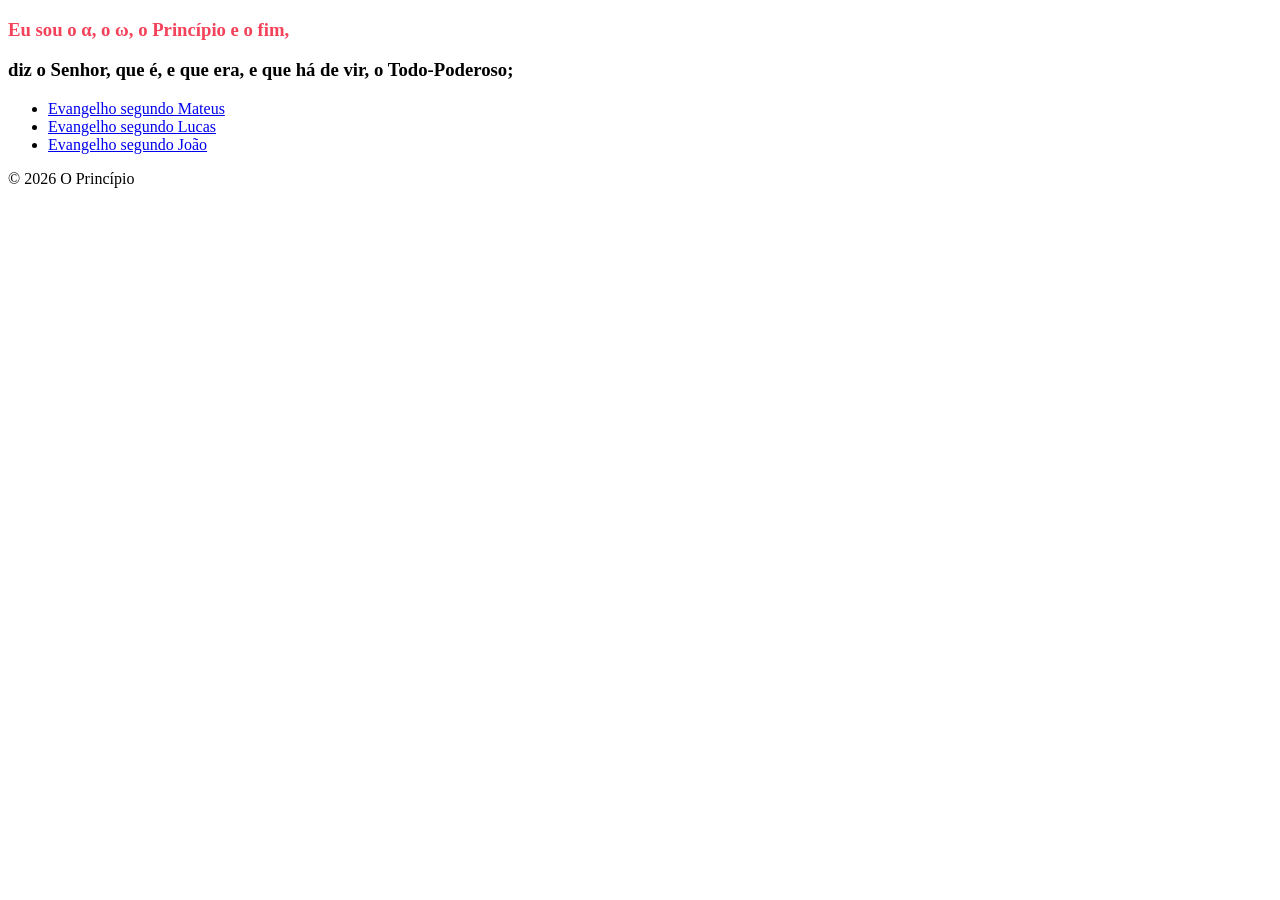
<file: index.html>
<!DOCTYPE html>
<html lang="pt-BR">
    <head>
        <meta charset="UTF-8">
        <meta name="viewport" content="width=device-width, initial-scale=1.0">
        <title>O Princípio</title>
    </head>
    <body>
        <p><h3 style="color: #f4425a">Eu sou o &alpha;, o &omega;, o Princípio e o fim,</h3><h3> diz o Senhor, que é, e que era, e que há de vir, o Todo-Poderoso;</h3></p>
        <ul>
            <li><a href="/mateus1">Evangelho segundo Mateus</a></li>
            <li><a href="/lucas1">Evangelho segundo Lucas</a></li>
            <li><a href="/joao1">Evangelho segundo João</a></li>
        </ul>
    </body>
    <footer><p>&copy; 2026 O Princípio</p></footer>
</html>
</file>
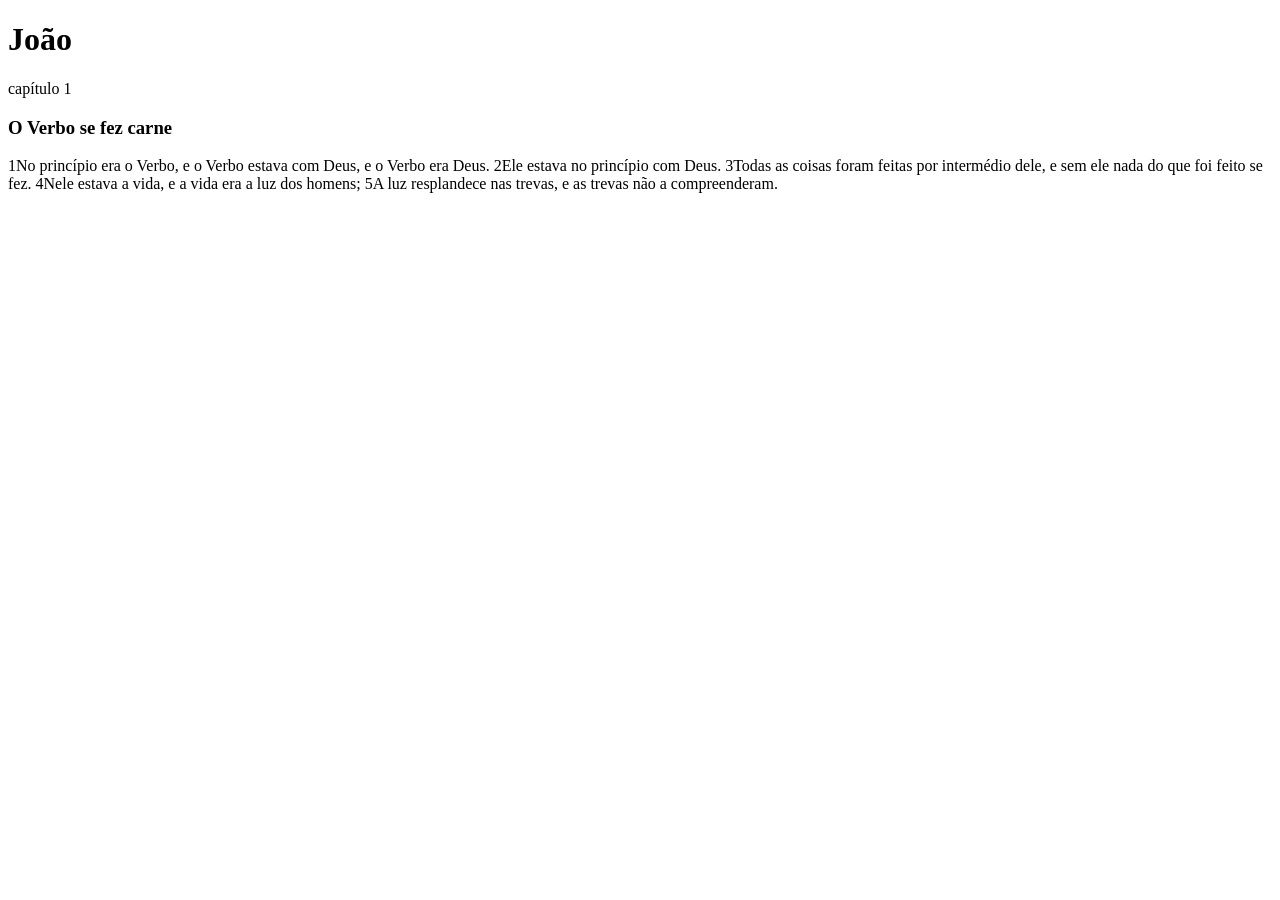
<file: joao1.html>
<!DOCTYPE html>
<html lang="pt-BR">
    <head>
        <meta charset="UTF-8">
        <meta name="viewport" content="width=device-width, initial-scale=1.0">
        <title>O Princípio | João</title>
    </head>
    <body>
        <h1>João</h1><span class="ch">capítulo 1</span>
        <h3>O Verbo se fez carne</h3>
        <p><span class="verse">1</span>No princípio era o Verbo, e o Verbo estava com Deus, e o Verbo era Deus.
        <span class="verse">2</span>Ele estava no princípio com Deus.
        <span class="verse">3</span>Todas as coisas foram feitas por intermédio dele, e sem ele nada do que foi feito se fez.
        <span class="verse">4</span>Nele estava a vida, e a vida era a luz dos homens;
        <span class="verse">5</span>A luz resplandece nas trevas, e as trevas não a compreenderam.
    </body>
    <footer></footer>
</html>
</file>
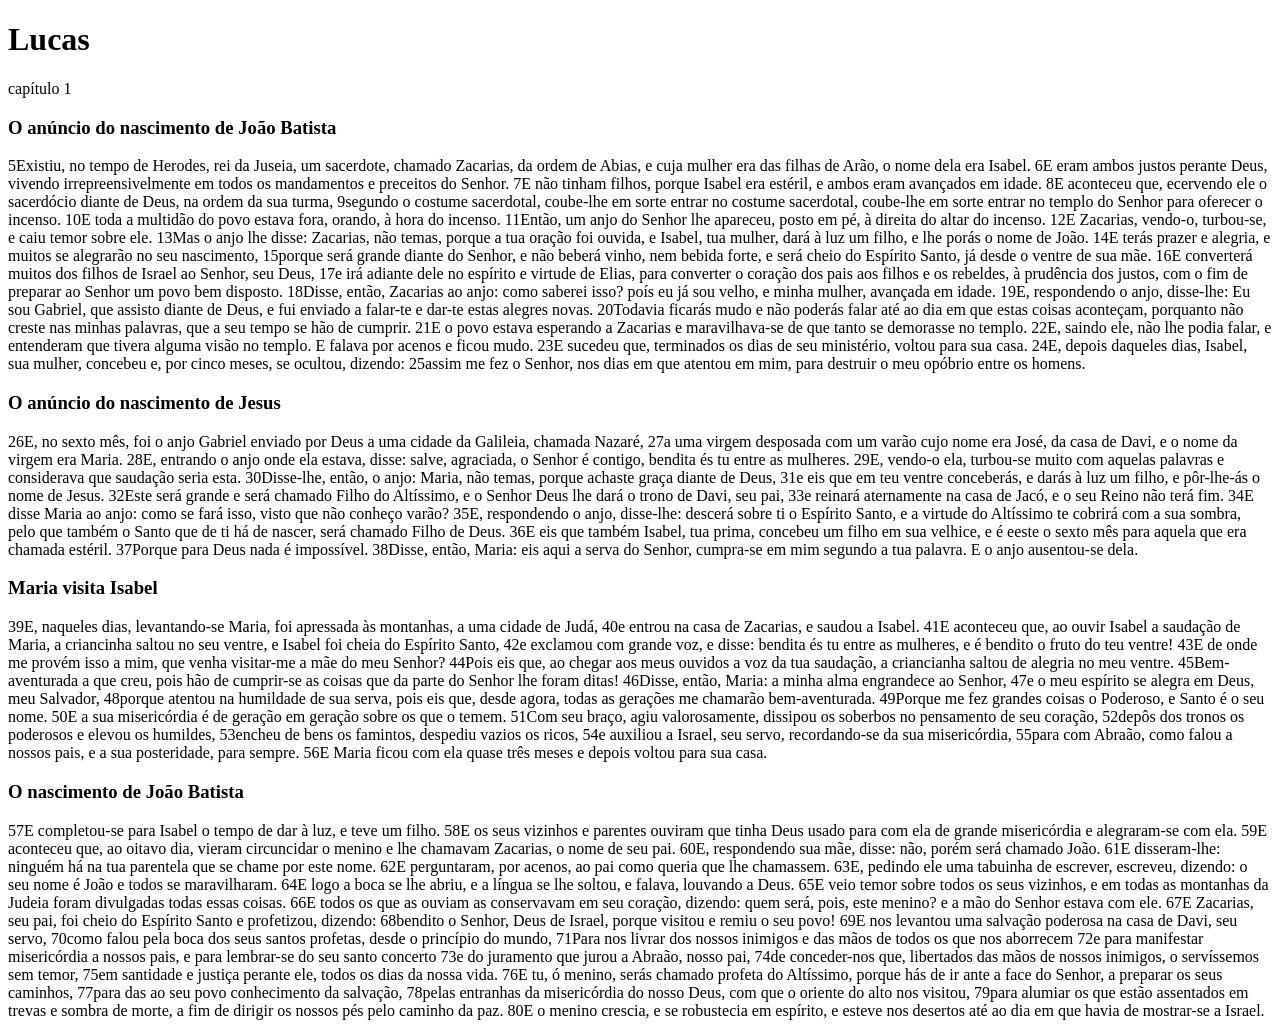
<file: lucas1.html>
<!Doctype html>
<html lang="pt-BR">
	<head>
		<meta charset="UTF-8">
		<meta name="viewport" content="width=device-width, initial-scale=1.0">
		<title>O Princípio | Lucas</title>
	</head>
	<body>
		<h1>Lucas</h1><span class="ch">capítulo 1</span>
		<h3>O anúncio do nascimento de João Batista</h3>
		<p><span class="verse">5</span>Existiu, no tempo de Herodes, rei da Juseia, um sacerdote, chamado Zacarias, da ordem de Abias, e cuja mulher era das filhas de Arão, o nome dela era Isabel.
		<span class="verse">6</span>E eram ambos justos perante Deus, vivendo irrepreensivelmente em todos os mandamentos e preceitos do Senhor.
		<span class="verse">7</span>E não tinham filhos, porque Isabel era estéril, e ambos eram avançados em idade.
		<span class="verse">8</span>E aconteceu que, ecervendo ele o sacerdócio diante de Deus, na ordem da sua turma,
		<span class="verse">9</span>segundo o costume sacerdotal, coube-lhe em sorte entrar no costume sacerdotal, coube-lhe em sorte entrar no templo do Senhor para oferecer o incenso.
		<span class="verse">10</span>E toda a multidão do povo estava fora, orando, à hora do incenso.
		<span class="verse">11</span>Então, um anjo do Senhor lhe apareceu, posto em pé, à direita do altar do incenso.
		<span class="verse">12</span>E Zacarias, vendo-o, turbou-se, e caiu temor sobre ele.
		<span class="verse">13</span>Mas o anjo lhe disse: Zacarias, não temas, porque a tua oração foi ouvida, e Isabel, tua mulher, dará à luz um filho, e lhe porás o nome de João.
		<span class="verse">14</span>E terás prazer e alegria, e muitos se alegrarão no seu nascimento,
		<span class="verse">15</span>porque será grande diante do Senhor, e não beberá vinho, nem bebida forte, e será cheio do Espírito Santo, já desde o ventre de sua mãe.
		<span class="verse">16</span>E converterá muitos dos filhos de Israel ao Senhor, seu Deus,
		<span class="verse">17</span>e irá adiante dele no espírito e virtude de Elias, para converter o coração dos pais aos filhos e os rebeldes, à prudência dos justos, com o fim de preparar ao Senhor um povo bem disposto.
		<span class="verse">18</span>Disse, então, Zacarias ao anjo: como saberei isso? poís eu já sou velho, e minha mulher, avançada em idade.
		<span class="verse">19</span>E, respondendo o anjo, disse-lhe: Eu sou Gabriel, que assisto diante de Deus, e fui enviado a falar-te e dar-te estas alegres novas.
		<span class="verse">20</span>Todavia ficarás mudo e não poderás falar até ao dia em que estas coisas aconteçam, porquanto não creste nas minhas palavras, que a seu tempo se hão de cumprir.
		<span class="verse">21</span>E o povo estava esperando a Zacarias e maravilhava-se de que tanto se demorasse no templo.
		<span class="verse">22</span>E, saindo ele, não lhe podia falar, e entenderam que tivera alguma visão no templo. E falava por acenos e ficou mudo.
		<span class="verse">23</span>E sucedeu que, terminados os dias de seu ministério, voltou para sua casa.
		<span class="verse">24</span>E, depois daqueles dias, Isabel, sua mulher, concebeu e, por cinco meses, se ocultou, dizendo:
		<span class="verse">25</span>assim me fez o Senhor, nos dias em que atentou em mim, para destruir o meu opóbrio entre os homens.
		
		<h3>O anúncio do nascimento de Jesus</h3>
		<p><span class="verse">26</span>E, no sexto mês, foi o anjo Gabriel enviado por Deus a uma cidade da Galileia, chamada Nazaré,
		<span class="verse">27</span>a uma virgem desposada com um varão cujo nome era José, da casa de Davi, e o nome da virgem era Maria.
		<span class="verse">28</span>E, entrando o anjo onde ela estava, disse: salve, agraciada, o Senhor é contigo, bendita és tu entre as mulheres.
		<span class="verse">29</span>E, vendo-o ela, turbou-se muito com aquelas palavras e considerava que saudação seria esta.
		<span class="verse">30</span>Disse-lhe, então, o anjo: Maria, não temas, porque achaste graça diante de Deus,
		<span class="verse">31</span>e eis que em teu ventre conceberás, e darás à luz um filho, e pôr-lhe-ás o nome de Jesus.
		<span class="verse">32</span>Este será grande e será chamado Filho do Altíssimo, e o Senhor Deus lhe dará o trono de Davi, seu pai,
		<span class="verse">33</span>e reinará aternamente na casa de Jacó, e o seu Reino não terá fim.
		<span class="verse">34</span>E disse Maria ao anjo: como se fará isso, visto que não conheço varão?
		<span class="verse">35</span>E, respondendo o anjo, disse-lhe: descerá sobre ti o Espírito Santo, e a virtude do Altíssimo te cobrirá com a sua sombra, pelo que também o Santo que de ti há de nascer, será chamado Filho de Deus.
		<span class="verse">36</span>E eis que também Isabel, tua prima, concebeu um filho em sua velhice, e é eeste o sexto mês para aquela que era chamada estéril.
		<span class="verse">37</span>Porque para Deus nada é impossível.
		<span class="verse">38</span>Disse, então, Maria: eis aqui a serva do Senhor, cumpra-se em mim segundo a tua palavra. E o anjo ausentou-se dela.
		
		<h3>Maria visita Isabel</h3>
		<p><span class="verse">39</span>E, naqueles dias, levantando-se Maria, foi apressada às montanhas, a uma cidade de Judá,
		<span class="verse">40</span>e entrou na casa de Zacarias, e saudou a Isabel.
		<span class="verse">41</span>E aconteceu que, ao ouvir Isabel a saudação de Maria, a criancinha saltou no seu ventre, e Isabel foi cheia do Espírito Santo,
		<span class="verse">42</span>e exclamou com grande voz, e disse: bendita és tu entre as mulheres, e é bendito o fruto do teu ventre!
		<span class="verse">43</span>E de onde me provém isso a mim, que venha visitar-me a mãe do meu Senhor?
		<span class="verse">44</span>Pois eis que, ao chegar aos meus ouvidos a voz da tua saudação, a criancianha saltou de alegria no meu ventre.
		<span class="verse">45</span>Bem-aventurada a que creu, pois hão de cumprir-se as coisas que da parte do Senhor lhe foram ditas!
		<span class="verse">46</span>Disse, então, Maria: a minha alma engrandece ao Senhor,
		<span class="verse">47</span>e o meu espírito se alegra em Deus, meu Salvador,
		<span class="verse">48</span>porque atentou na humildade de sua serva, pois eis que, desde agora, todas as gerações me chamarão bem-aventurada.
		<span class="verse">49</span>Porque me fez grandes coisas o Poderoso, e Santo é o seu nome.
		<span class="verse">50</span>E a sua misericórdia é de geração em geração sobre os que o temem.
		<span class="verse">51</span>Com seu braço, agiu valorosamente, dissipou os soberbos no pensamento de seu coração,
		<span class="verse">52</span>depôs dos tronos os poderosos e elevou os humildes,
		<span class="verse">53</span>encheu de bens os famintos, despediu vazios os ricos,
		<span class="verse">54</span>e auxiliou a Israel, seu servo, recordando-se da sua misericórdia,
		<span class="verse">55</span>para com Abraão, como falou a nossos pais, e a sua posteridade, para sempre.
		<span class="verse">56</span>E Maria ficou com ela quase três meses e depois voltou para sua casa.
		
		<h3>O nascimento de João Batista</h3>
		<p><span class="verse">57</span>E completou-se para Isabel o tempo de dar à luz, e teve um filho.
		<span class="verse">58</span>E os seus vizinhos e parentes ouviram que tinha Deus usado para com ela de grande misericórdia e alegraram-se com ela.
		<span class="verse">59</span>E aconteceu que, ao oitavo dia, vieram circuncidar o menino e lhe chamavam Zacarias, o nome de seu pai.
		<span class="verse">60</span>E, respondendo sua mãe, disse: não, porém será chamado João.
		<span class="verse">61</span>E disseram-lhe: ninguém há na tua parentela que se chame por este nome.
		<span class="verse">62</span>E perguntaram, por acenos, ao pai como queria que lhe chamassem.
		<span class="verse">63</span>E, pedindo ele uma tabuinha de escrever, escreveu, dizendo: o seu nome é João e todos se maravilharam.
		<span class="verse">64</span>E logo a boca se lhe abriu, e a língua se lhe soltou, e falava, louvando a Deus.
		<span class="verse">65</span>E veio temor sobre todos os seus vizinhos, e em todas as montanhas da Judeia foram divulgadas todas essas coisas.
		<span class="verse">66</span>E todos os que as ouviam as conservavam em seu coração, dizendo: quem será, pois, este menino? e a mão do Senhor estava com ele.
		<span class="verse">67</span>E Zacarias, seu pai, foi cheio do Espírito Santo e profetizou, dizendo:
		<span class="verse">68</span>bendito o Senhor, Deus de Israel, porque visitou e remiu o seu povo!
		<span class="verse">69</span>E nos levantou uma salvação poderosa na casa de Davi, seu servo,
		<span class="verse">70</span>como falou pela boca dos seus santos profetas, desde o princípio do mundo,
		<span class="verse">71</span>Para nos livrar dos nossos inimigos e das mãos de todos os que nos aborrecem
		<span class="verse">72</span>e para manifestar misericórdia a nossos pais, e para lembrar-se do seu santo concerto
		<span class="verse">73</span>e do juramento que jurou a Abraão, nosso pai,
		<span class="verse">74</span>de conceder-nos que, libertados das mãos de nossos inimigos, o servíssemos sem temor,
		<span class="verse">75</span>em santidade e justiça perante ele, todos os dias da nossa vida.
		<span class="verse">76</span>E tu, ó menino, serás chamado profeta do Altíssimo, porque hás de ir ante a face do Senhor, a preparar os seus caminhos,
		<span class="verse">77</span>para das ao seu povo conhecimento da salvação,
		<span class="verse">78</span>pelas entranhas da misericórdia do nosso Deus, com que o oriente do alto nos visitou,
		<span class="verse">79</span>para alumiar os que estão assentados em trevas e sombra de morte, a fim de dirigir os nossos pés pelo caminho da paz.
		<span class="verse">80</span>E o menino crescia, e se robustecia em espírito, e esteve nos desertos até ao dia em que havia de mostrar-se a Israel.
	</body>
	<footer></footer>
</html>
</file>
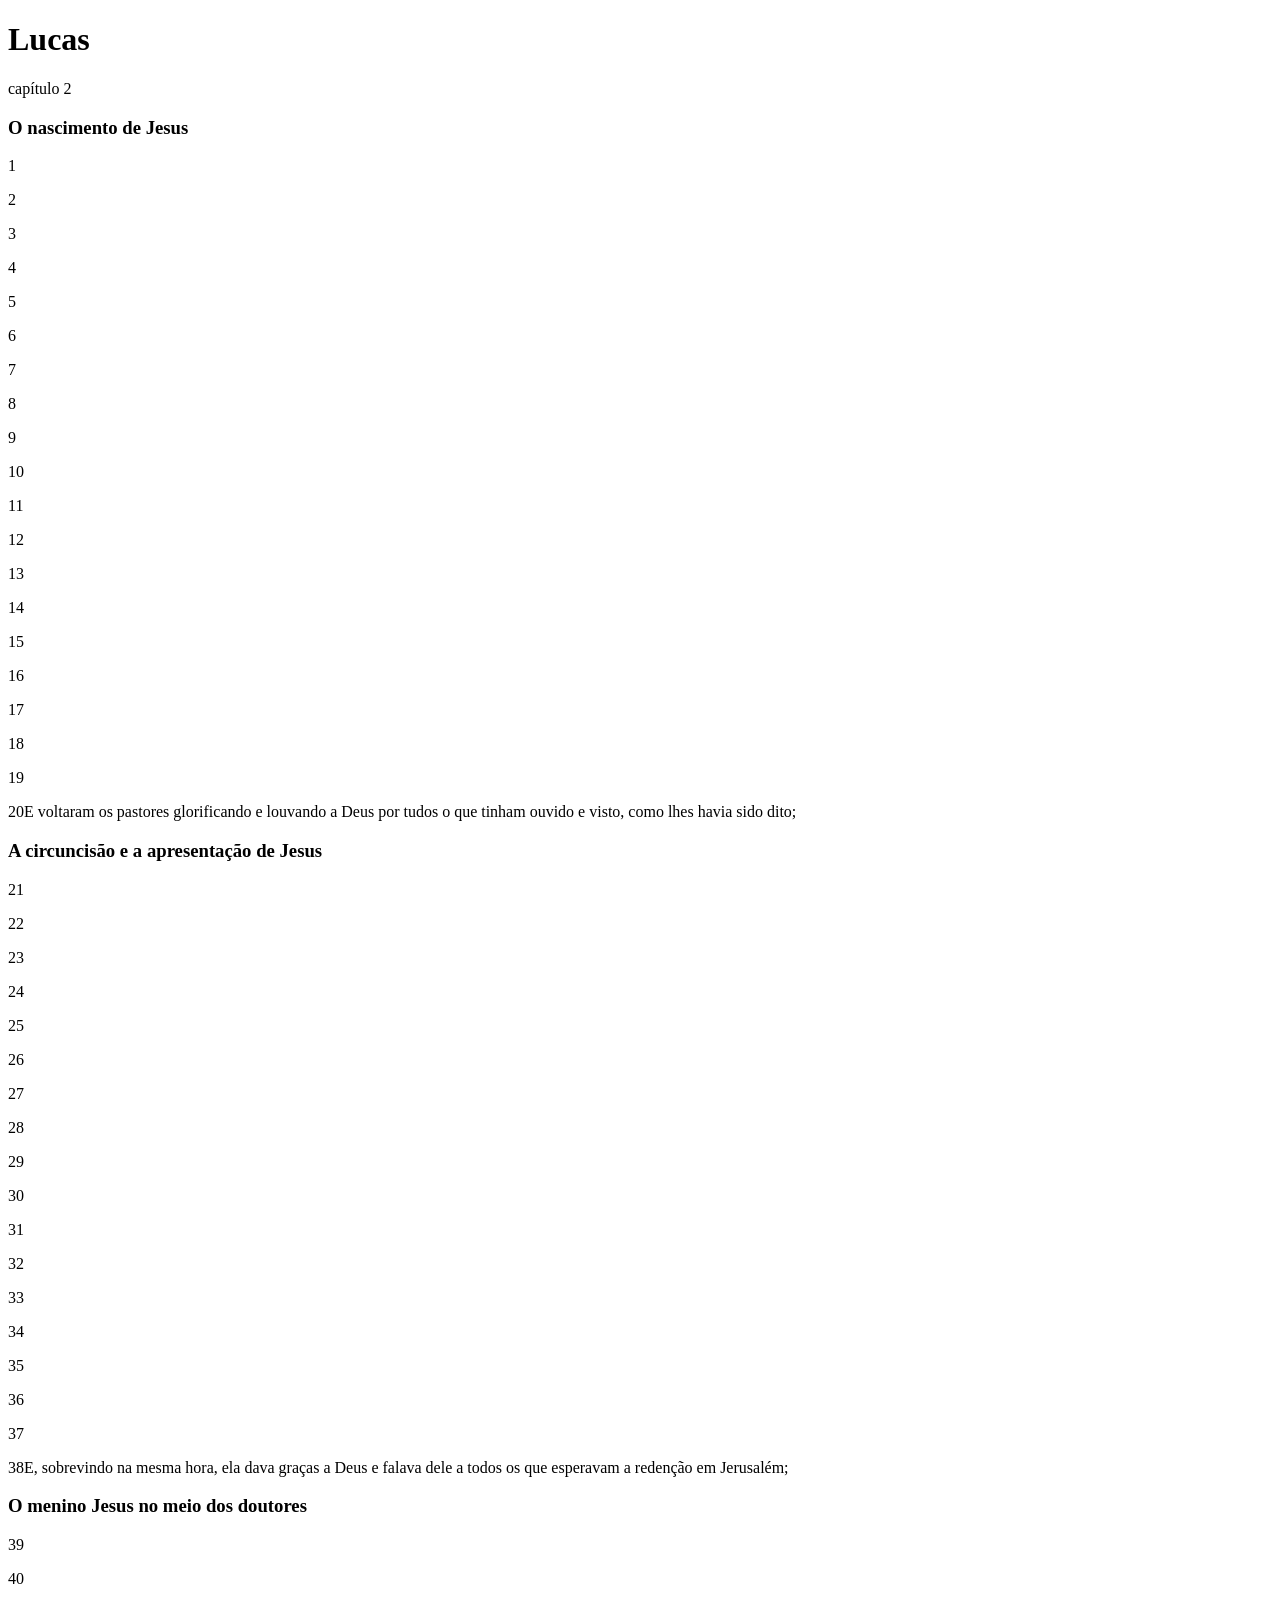
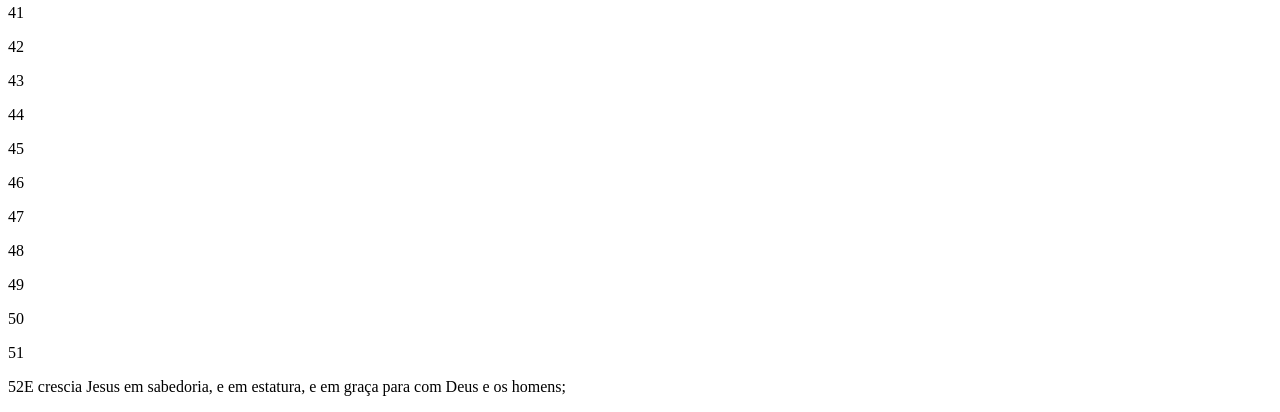
<file: lucas2.html>
<!Doctype html>
<html lang="pt-BR">
	<head>
		<meta charset="UTF-8">
		<meta name="viewport" content="width=device-width, initial-scale=1.0">
		<title>O Princípio | Lucas</title>
	</head>
	<body>
		<h1>Lucas</h1><span class="ch">capítulo 2</span>
		<h3>O nascimento de Jesus</h3>
		<p><span class="verse">1</span></p>
		<p><span class="verse">2</span></p>
		<p><span class="verse">3</span></p>
		<p><span class="verse">4</span></p>
		<p><span class="verse">5</span></p>
		<p><span class="verse">6</span></p>
		<p><span class="verse">7</span></p>
		<p><span class="verse">8</span></p>
		<p><span class="verse">9</span></p>
		<p><span class="verse">10</span></p>
		<p><span class="verse">11</span></p>
		<p><span class="verse">12</span></p>
		<p><span class="verse">13</span></p>
		<p><span class="verse">14</span></p>
		<p><span class="verse">15</span></p>
		<p><span class="verse">16</span></p>
		<p><span class="verse">17</span></p>
		<p><span class="verse">18</span></p>
		<p><span class="verse">19</span></p>
		<p><span class="verse">20</span>E voltaram os pastores glorificando e louvando a Deus por tudos o que tinham ouvido e visto, como lhes havia sido dito;</p>
		
		<h3>A circuncisão e a apresentação de Jesus</h3>
		<p><span class="verse">21</span></p>
		<p><span class="verse">22</span></p>
		<p><span class="verse">23</span></p>
		<p><span class="verse">24</span></p>
		<p><span class="verse">25</span></p>
		<p><span class="verse">26</span></p>
		<p><span class="verse">27</span></p>
		<p><span class="verse">28</span></p>
		<p><span class="verse">29</span></p>
		<p><span class="verse">30</span></p>
		<p><span class="verse">31</span></p>
		<p><span class="verse">32</span></p>
		<p><span class="verse">33</span></p>
		<p><span class="verse">34</span></p>
		<p><span class="verse">35</span></p>
		<p><span class="verse">36</span></p>
		<p><span class="verse">37</span></p>
		<p><span class="verse">38</span>E, sobrevindo na mesma hora, ela dava graças a Deus e falava dele a todos os que esperavam a redenção em Jerusalém;</p>
		
		<h3>O menino Jesus no meio dos doutores</h3>
		<p><span class="verse">39</span></p>
		<p><span class="verse">40</span></p>
		<p><span class="verse">41</span></p>
		<p><span class="verse">42</span></p>
		<p><span class="verse">43</span></p>
		<p><span class="verse">44</span></p>
		<p><span class="verse">45</span></p>
		<p><span class="verse">46</span></p>
		<p><span class="verse">47</span></p>
		<p><span class="verse">48</span></p>
		<p><span class="verse">49</span></p>
		<p><span class="verse">50</span></p>
		<p><span class="verse">51</span></p>
		<p><span class="verse">52</span>E crescia Jesus em sabedoria, e em estatura, e em graça para com Deus e os homens;</p>		
	</body>
	<footer></footer>
</html>
</file>
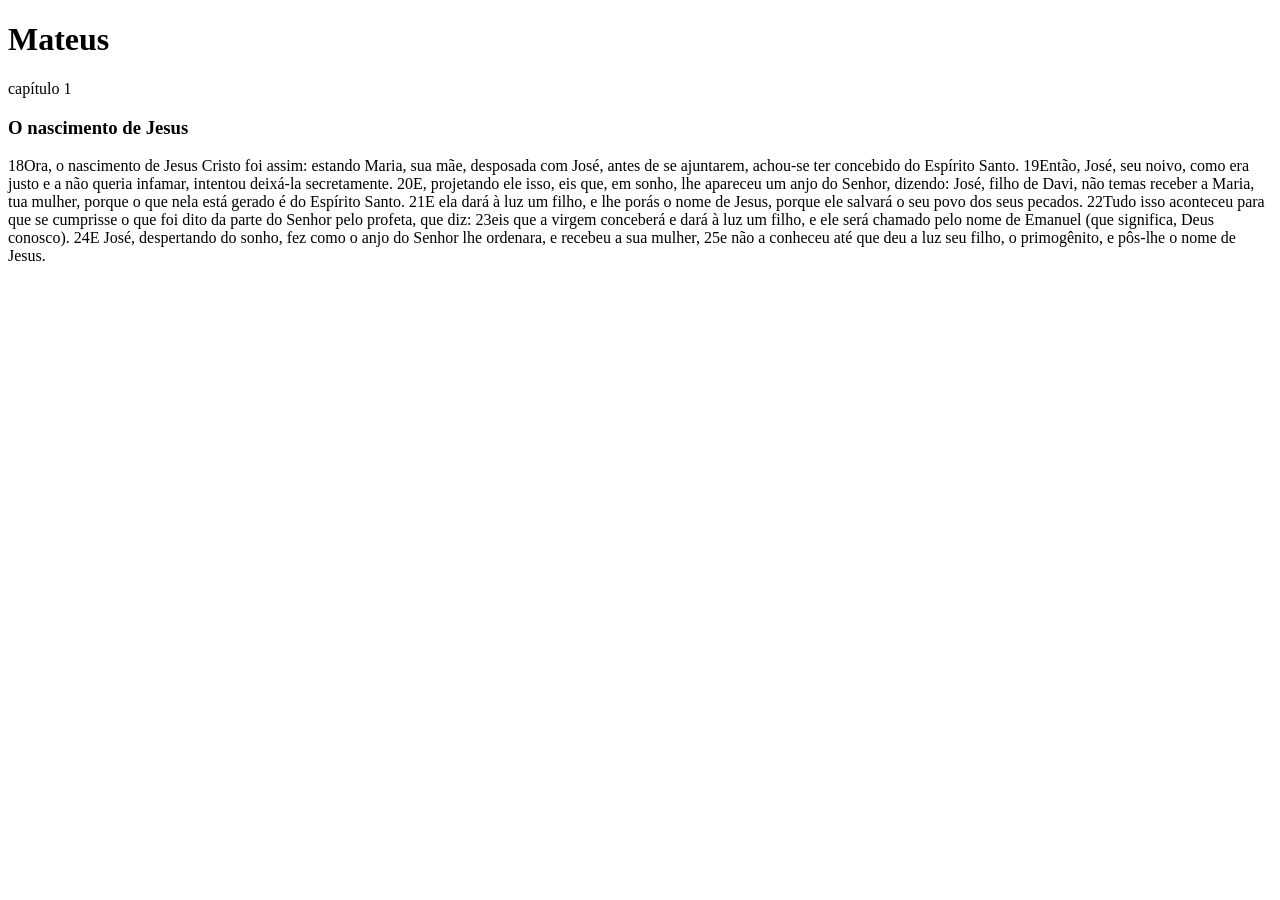
<file: mateus1.html>
<!Doctype html>
<html lang="pt-BR">
	<head>
		<meta charset="UTF-8">
		<meta name="viewport" content="width=device-width, initial-scale=1.0">
		<title>O Princípio | Mateus</title>
	</head>
	<body>
		<h1>Mateus</h1><span class="ch">capítulo 1</span>
		<h3>O nascimento de Jesus</h3>
		<p><span class="verse">18</span>Ora, o nascimento de Jesus Cristo foi assim: estando Maria, sua mãe, desposada com José, antes de se ajuntarem, achou-se ter concebido do Espírito Santo.
		<span class="verse">19</span>Então, José, seu noivo, como era justo e a não queria infamar, intentou deixá-la secretamente.
		<span class="verse">20</span>E, projetando ele isso, eis que, em sonho, lhe apareceu um anjo do Senhor, dizendo: José, filho de Davi, não temas receber a Maria, tua mulher, porque o que nela está gerado é do Espírito Santo.
		<span class="verse">21</span>E ela dará à luz um filho, e lhe porás o nome de Jesus, porque ele salvará o seu povo dos seus pecados.
		<span class="verse">22</span>Tudo isso aconteceu para que se cumprisse o que foi dito da parte do Senhor pelo profeta, que diz:
		<span class="verse">23</span>eis que a virgem conceberá e dará à luz um filho, e ele será chamado pelo nome de Emanuel (que significa, Deus conosco).
		<span class="verse">24</span>E José, despertando do sonho, fez como o anjo do Senhor lhe ordenara, e recebeu a sua mulher,
		<span class="verse">25</span>e não a conheceu até que deu a luz seu filho, o primogênito, e pôs-lhe o nome de Jesus.
	</body>
	<footer></footer>
</html>
</file>
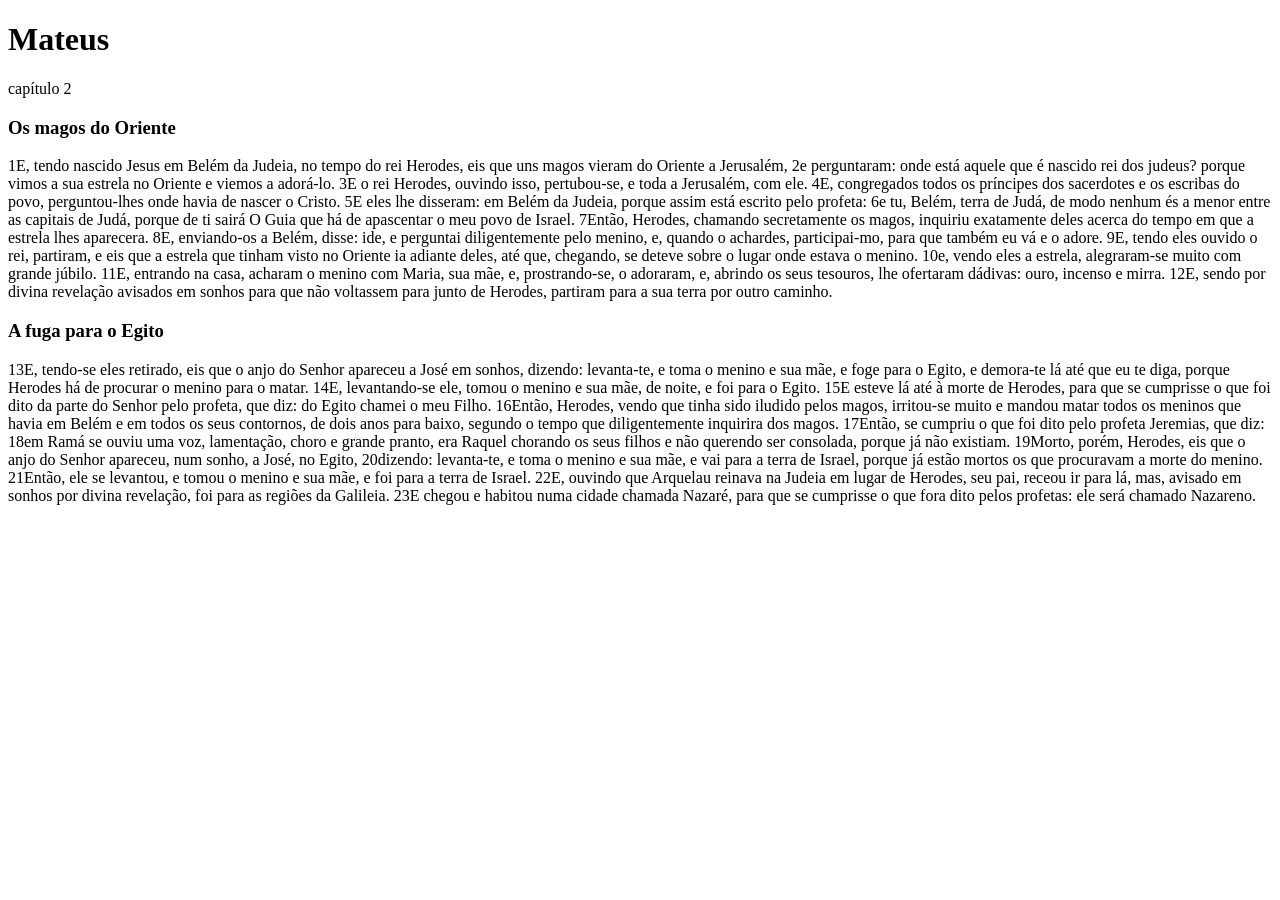
<file: mateus2.html>
<!Doctype html>
<html lang="pt-BR">
	<head>
		<meta charset="UTF-8">
		<meta name="viewport" content="width=device-width, initial-scale=1.0">
		<title>O Princípio | Mateus</title>
	</head>
	<body>
		<h1>Mateus</h1><span class="ch">capítulo 2</span>
		<h3>Os magos do Oriente</h3>
		<p><span class="verse">1</span>E, tendo nascido Jesus em Belém da Judeia, no tempo do rei Herodes, eis que uns magos vieram do Oriente a Jerusalém,
		<span class="verse">2</span>e perguntaram: onde está aquele que é nascido rei dos judeus? porque vimos a sua estrela no Oriente e viemos a adorá-lo.
		<span class="verse">3</span>E o rei Herodes, ouvindo isso, pertubou-se, e toda a Jerusalém, com ele.
		<span class="verse">4</span>E, congregados todos os príncipes dos sacerdotes e os escribas do povo, perguntou-lhes onde havia de nascer o Cristo.
		<span class="verse">5</span>E eles lhe disseram: em Belém da Judeia, porque assim está escrito pelo profeta:
		<span class="verse">6</span>e tu, Belém, terra de Judá, de modo nenhum és a menor entre as capitais de Judá, porque de ti sairá O Guia que há de apascentar o meu povo de Israel.
		<span class="verse">7</span>Então, Herodes, chamando secretamente os magos, inquiriu exatamente deles acerca do tempo em que a estrela lhes aparecera.
		<span class="verse">8</span>E, enviando-os a Belém, disse: ide, e perguntai diligentemente pelo menino, e, quando o achardes, participai-mo, para que também eu vá e o adore.
		<span class="verse">9</span>E, tendo eles ouvido o rei, partiram, e eis que a estrela que tinham visto no Oriente ia adiante deles, até que, chegando, se deteve sobre o lugar onde estava o menino.
		<span class="verse">10</span>e, vendo eles a estrela, alegraram-se muito com grande júbilo.
		<span class="verse">11</span>E, entrando na casa, acharam o menino com Maria, sua mãe, e, prostrando-se, o adoraram, e, abrindo os seus tesouros, lhe ofertaram dádivas: ouro, incenso e mirra.
		<span class="verse">12</span>E, sendo por divina revelação avisados em sonhos para que não voltassem para junto de Herodes, partiram para a sua terra por outro caminho.
		
		<h3>A fuga para o Egito</h3>
		<p><span class="verse">13</span>E, tendo-se eles retirado, eis que o anjo do Senhor apareceu a José em sonhos, dizendo: levanta-te, e toma o menino e sua mãe, e foge para o Egito, e demora-te lá até que eu te diga, porque Herodes há de procurar o menino para o matar.
		<span class="verse">14</span>E, levantando-se ele, tomou o menino e sua mãe, de noite, e foi para o Egito.
		<span class="verse">15</span>E esteve lá até à morte de Herodes, para que se cumprisse o que foi dito da parte do Senhor pelo profeta, que diz: do Egito chamei o meu Filho.
		<span class="verse">16</span>Então, Herodes, vendo que tinha sido iludido pelos magos, irritou-se muito e mandou matar todos os meninos que havia em Belém e em todos os seus contornos, de dois anos para baixo, segundo o tempo que diligentemente inquirira dos magos.
		<span class="verse">17</span>Então, se cumpriu o que foi dito pelo profeta Jeremias, que diz:
		<span class="verse">18</span>em Ramá se ouviu uma voz, lamentação, choro e grande pranto, era Raquel chorando os seus filhos e não querendo ser consolada, porque já não existiam.
		<span class="verse">19</span>Morto, porém, Herodes, eis que o anjo do Senhor apareceu, num sonho, a José, no Egito,
		<span class="verse">20</span>dizendo: levanta-te, e toma o menino e sua mãe, e vai para a terra de Israel, porque já estão mortos os que procuravam a morte do menino.
		<span class="verse">21</span>Então, ele se levantou, e tomou o menino e sua mãe, e foi para a terra de Israel.
		<span class="verse">22</span>E, ouvindo que Arquelau reinava na Judeia em lugar de Herodes, seu pai, receou ir para lá, mas, avisado em sonhos por divina revelação, foi para as regiões da Galileia.
		<span class="verse">23</span>E chegou e habitou numa cidade chamada Nazaré, para que se cumprisse o que fora dito pelos profetas: ele será chamado Nazareno.
	</body>
	<footer></footer>
</html>
</file>
